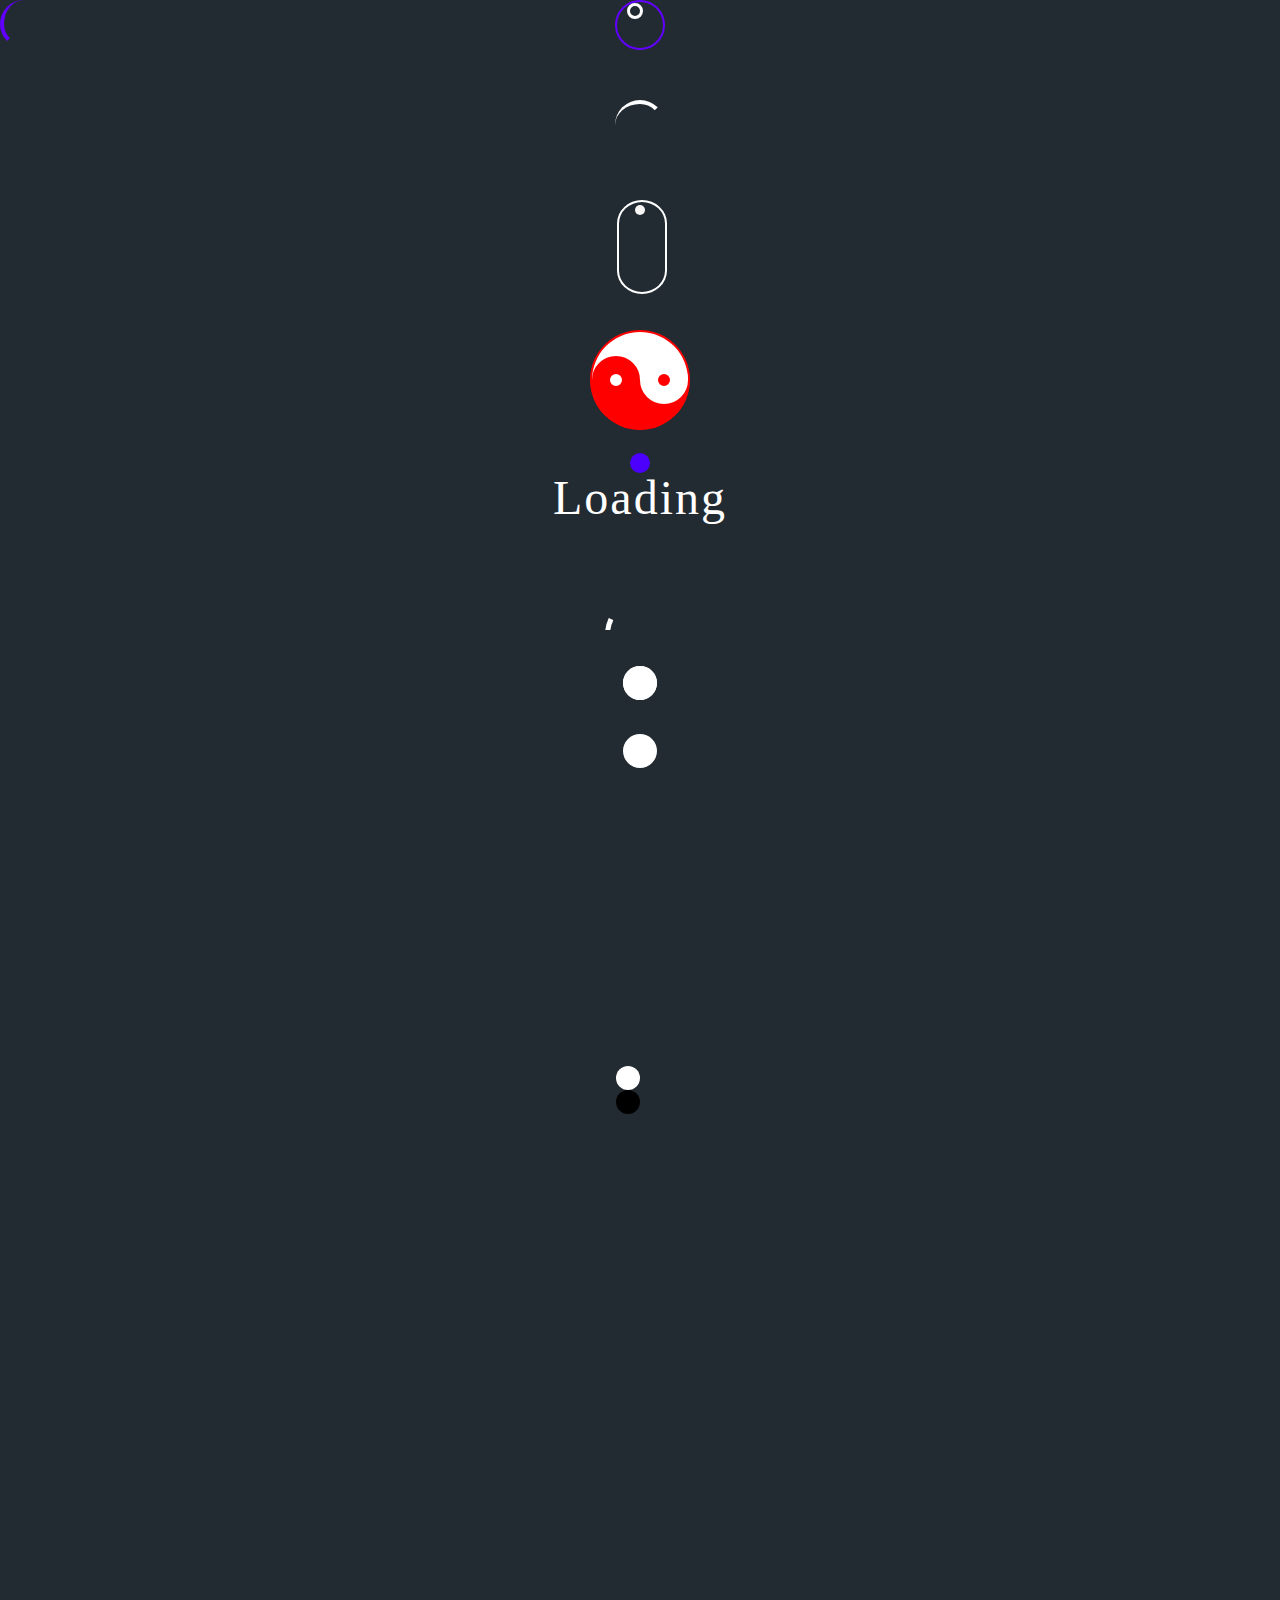
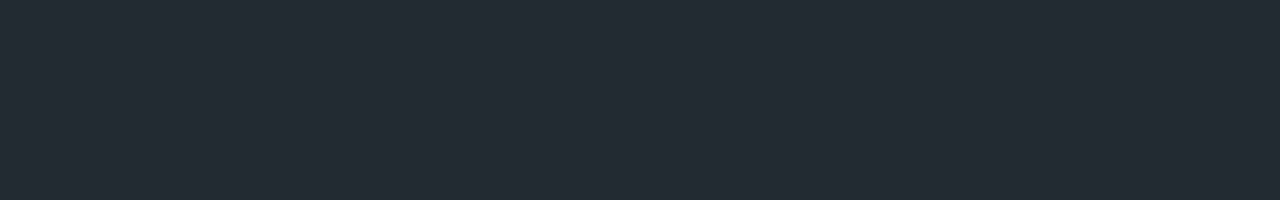
<file: Topic 2/index.html>
<html>
    <head>
        <title>
            Loader
        </title>
        <link rel="stylesheet" href="css/style.css">
    </head>
    <body>
        <div class="mainbox">
            <div class="loader"></div>
            <div class="loader1"></div>
            <div class="loader2"></div>
            <div class="loader3"></div>
            <div class="loader4"></div>
            <div class="loader5"></div>
            <div class="loader6"></div>
            <div class="loader7"></div>
            <div class="loader8"></div>
            <div class="loader9"></div>
        </div>
    </body>
</html>
</file>
<file: Topic 2/css/style.css>
*{
    margin: 0;
    padding: 0;
    box-sizing: border-box;
}
.mainbox{
    width: 100%;
    height: 200vh;
    background-color:#222B32;
}
.loader{
    position: relative;
    display: block;
    /* align-items: center; */
    /* justify-content: center; */
    margin: auto;
    width: 50px;
    height: 50px;
    border: 2px solid rgb(98, 0, 255);
    border-radius: 100%;
    animation: rotate 1s linear infinite;
}
.loader::after{
    position: absolute;
    content: "";
    width: 10px;
    height: 10px;
    border: 3px solid white;
    border-radius: 100%;
    left: 10px;
    top: 1px;
}
@keyframes rotate{
  0% {
    transform: rotate(0deg);
  }
  100% {
    transform: rotate(360deg);
  }
} 
.loader1{
    display: block;
    /* justify-content: center; */
    /* align-items: center; */
    margin: 50px auto;
    width: 50px;
    height: 50px;
    border-radius: 50%;
    border-top: 4px solid white;
    border-right: 4px solid transparent;
    animation: rot 1s linear infinite;
}
.loader1::after {
  content: '';  
  box-sizing: border-box;
  position: absolute;
  left: 0;
  top: 0;
  width: 48px;
  height: 48px;
  border-radius: 50%;
  border-left: 4px solid #6200ff;
  border-bottom: 4px solid transparent;
  animation: rot 0.5s linear infinite reverse;
}
@keyframes rot{
  0% {
    transform: rotate(0deg);
  }
  100% {
    transform: rotate(360deg);
  }
} 
.loader2{
    margin: auto;
    width: 46px;
    height: 90px;
    position: relative;
}
.loader2::before {
  content: '';
  position: absolute;
  left: 50%;
  top: 0;
  transform: translate(-50% , 50%);
  width: 10px;
  height: 10px;
  background: #f8f5f5;
  border-radius: 50%;
  animation: bounce 1s ease-in infinite alternate;
}
.loader2::after {
  content: '';
  left: 0;
  top: 0;
  position: absolute;
  width: 46px;
  height: 90px;
  border: 2px solid white;
  border-radius: 50% 50% 50% 50% / 25% 25% 25% 25%;
  animation: kick 1s ease-in infinite alternate;
}
@keyframes bounce {
  0% {
    top: 0%;
    opacity: 1;
  }
  100% {
    top: 75%;
    opacity: 0.2;
  }
}
@keyframes kick {
  0% , 75% {
    height: 86px
  }
   100% {
    height: 78px
  }
}
.loader3{
    margin: 40px auto;
    width: 96px;
    height: 48px;
    box-sizing: content-box;
    background: white;
    border: 1px solid red;
    border-width: 2px 2px 50px 2px;
    border-radius: 100%;
    position: relative;
    animation: cross 3s linear infinite;
}
.loader3::before {
  content: "";
  position: absolute;
  top: 50%;
  left: 0;
  background: white;
  border: 18px solid red;
  border-radius: 100%;
  width: 12px;
  height: 12px;
  box-sizing: content-box;
}
.loader3::after {
  content: "";
  position: absolute;
  top: 50%;
  left: 50%;
  background: red;
  border: 18px solid white;
  border-radius: 100%;
  width: 12px;
  height: 12px;
  /* box-sizing: content-box; */
}
@keyframes cross{
  100%{transform: rotate(360deg)}
}
.loader4{
    text-align: center;
    position: relative;
    font-size: 48px;
    letter-spacing: 2px;
}
.loader4::before {
    content: "Loading";
    color: #fff;
  }
  .loader4::after {
    content: "";
    width: 20px;
    height: 20px;
    background-color: #4c00ff;
    border-radius: 50%;
    position: absolute;
    inset: 0;
    margin: auto;
    top: -70px;
    animation: ball 3s ease-in-out infinite;
  }

  @keyframes ball {
    0%, 50%, 100% {
      transform: translateX(0) scale(1);
    }
    25% {
      transform: translateX(-100px) scale(0.3);
    }
    75% {
      transform: translateX(100px) scale(0.3);
    }
  }
  
 .loader5{
    margin: 70px auto;
    position: relative;
    width: 70px;
    height: 35px;
    overflow: hidden;
 }
 .loader5::before{
    position: absolute;
    content: "";
    width: 70px;
    height: 70px;
    left: 0;
    top: 0;
    border: 5px solid #0000;
    border-color: #fff #fff #0000 #0000;
    border-radius: 50%;
    /* box-sizing: border-box; */
    animation: rotate 3s ease-in-out infinite;
    transform: rotate(-200deg);
 }
 @keyframes rotate {
    0% {
      border-width: 10px;
    }
    25% {
      border-width: 3px;
    }
    50% {
      transform: rotate(115deg);
      border-width: 10px;
    }
    75% {
      border-width: 3px;
    }
    100% {
      border-width: 10px;
    }
  }
.loader6{
    margin: 40px auto;
    width: 34px;
    height: 34px;
    background-color: #FFF;
    position: relative;
    border-radius: 50%;
    transform: translateY(100%);
  }
  .loader6::before , .loader6::after{
    content: "";
    position: absolute;
    width: 100%;
    height: 100%;
    border-radius: 50%;
    background: #FFF;
    left: 50%;
    transform: translateX(-50%);
    top: -200%;
  }
  .loader6::after {
    animation: up 0.5s infinite linear alternate;
  }
  
  @keyframes up {
    0% {
      top: 0% ;
      transform: translateX(-50%) scale(1.5);
    }
    50% {
      top: -75% ;
      transform: translateX(-50%) scale(0.5);
    }
    100% {
      top: -200%;
      transform: translateX(-50%) scale(1.5);
    }
  }

  .loader7 {
    margin: 80px auto;
    width: 48px;
    height: 48px;
    border-radius: 50%;
    display: block;
    box-sizing: border-box;
    animation: anim 1s linear infinite;
  }
  
  @keyframes anim {
    0% {
      box-shadow: -72px 0 #ffffff inset;
    }
    100% {
      box-shadow: 48px 0 #FFF inset;
    }
  }
  
.loader8{
  margin: 40px auto;
  width: 84px;
  height: 84px;
  position: relative;
  overflow: hidden;
}
.loader8::before , .loader8::after {
  content: "";
  position: absolute;
  left: 50%;
  bottom: 0;
  width:64px;
  height: 64px;
  border-radius: 50%;
  background:#FFF;
  transform: translate(-50% , 100%)  scale(0);
  animation: push 2s infinite ease-in;
}
.loader8::after {
animation-delay: 1s;
}
@keyframes push {
    0% {
      transform: translate(-50% , 100%)  scale(1);
    }
    15% , 25%{
      transform: translate(-50% , 50%)  scale(1);
    }
  50% , 75% {
      transform: translate(-50%, -30%) scale(0.5);
    }
  80%,  100% {
      transform: translate(-50%, -50%) scale(0);
    }
}
.loader9{
  width: 48px;
  height: 48px;
  display: block;
  margin:15px auto;
  position: relative;
  color: #FFF;
  box-sizing: border-box;
  animation: rotations 1s linear infinite;
}
.loader9::after,
.loader9::before {
  content: '';  
  box-sizing: border-box;
  position: absolute;
  width: 24px;
  height: 24px;
  top: 0;
  background-color: #FFF;
  border-radius: 50%;
  animation: scale 1s infinite ease-in-out;
}
.loader9::before {
  top: auto;
  bottom: 0;
  background-color: #010000;
  animation-delay: 0.5s;
}

@keyframes rotations{
  0% {
    transform: rotate(0deg);
  }
  100% {
    transform: rotate(360deg);
  }
} 
@keyframes scale{
  0%, 100% {
    transform: scale(0);
  }
  50% {
    transform: scale(1);
  }
}
.loader10{
  
} 

.loader10{
  
}
</file>
